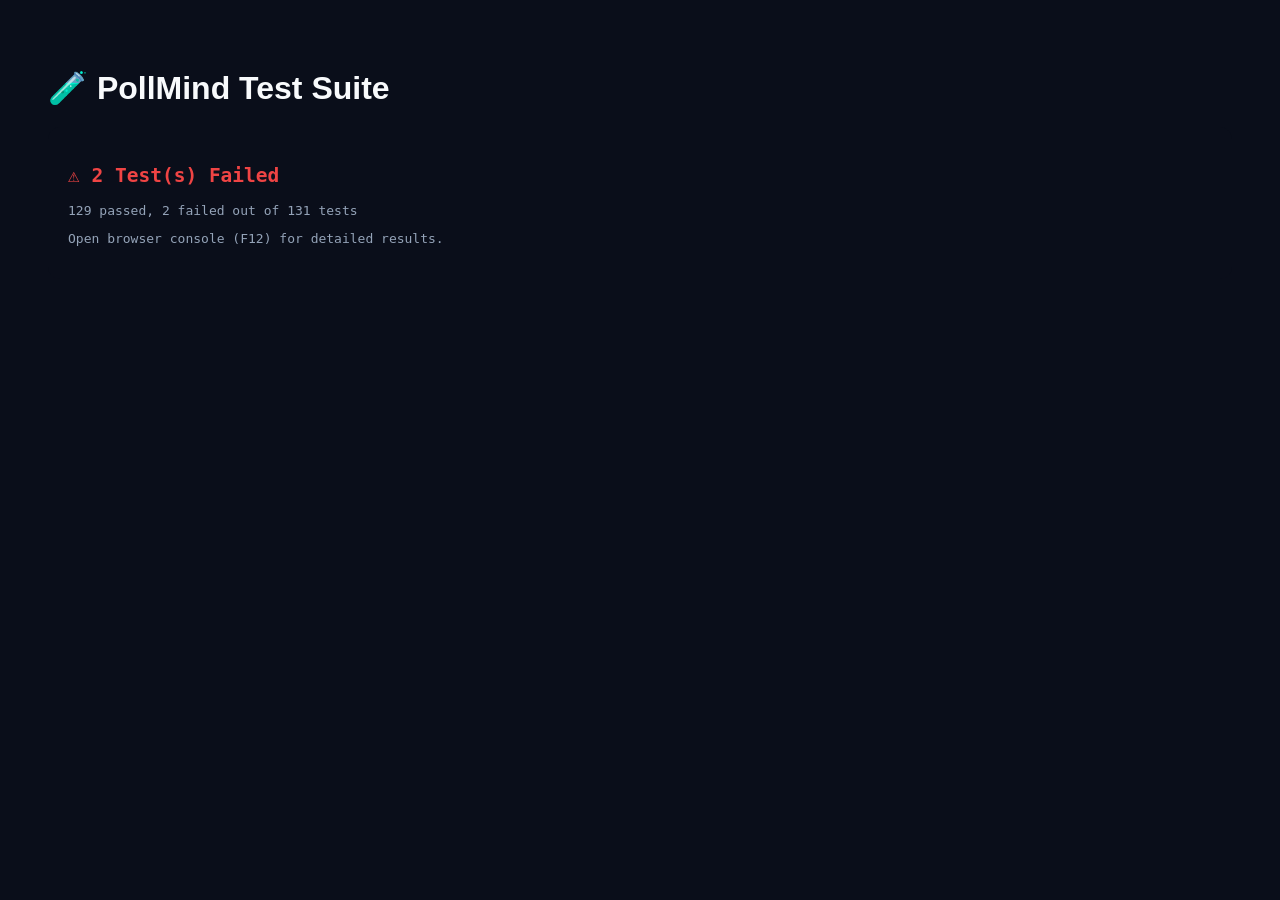
<file: public/test.html>
<!DOCTYPE html>
<html lang="en">
<head>
    <meta charset="UTF-8">
    <meta name="viewport" content="width=device-width, initial-scale=1.0">
    <title>PollMind — Test Suite</title>
    <style>
        body { font-family: 'Segoe UI', sans-serif; background: #0a0e1a; color: #f8fafc; padding: 40px; }
        h1 { margin-bottom: 20px; }
    </style>
</head>
<body>
    <h1>🧪 PollMind Test Suite</h1>
    <div id="test-results">Running tests...</div>
    <script src="data.js"></script>
    <script src="script.js"></script>
    <script src="tests.js"></script>
</body>
</html>
</file>
